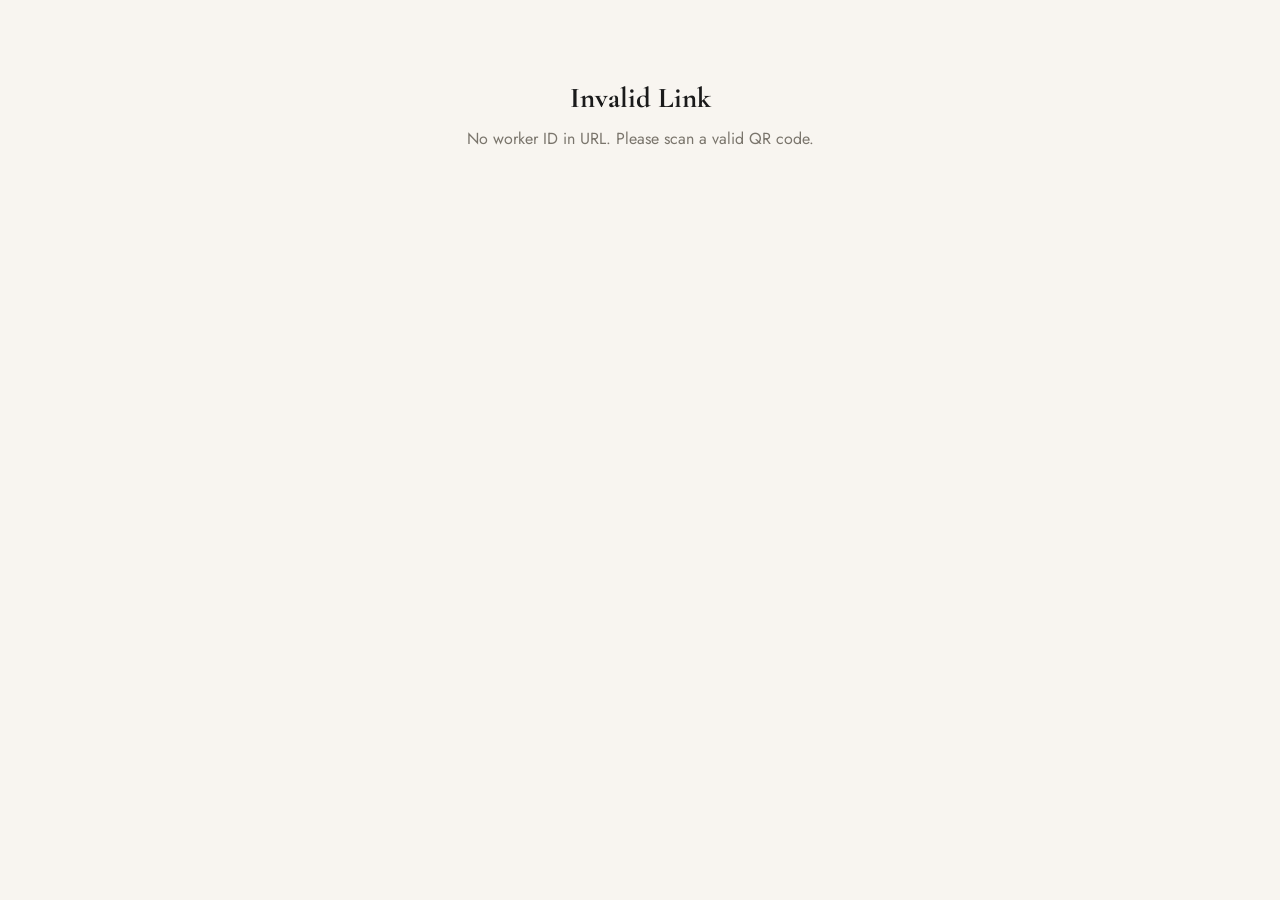
<file: worker.html>
<!DOCTYPE html>
<html lang="en">
<head>
  <meta charset="UTF-8">
  <meta name="viewport" content="width=device-width, initial-scale=1.0">
  <title>My Tasks — Pallavi Boutiques</title>
  <link rel="preconnect" href="https://fonts.googleapis.com">
  <link rel="preconnect" href="https://fonts.gstatic.com" crossorigin>
  <link href="https://fonts.googleapis.com/css2?family=Cormorant+Garamond:ital,wght@0,400;0,600;0,700;1,400&family=Jost:wght@300;400;500;600&display=swap" rel="stylesheet">
  <style>
    :root {
      --bg: #F8F5F0; --surface: #FFFFFF; --surface-alt: #FAF8F4;
      --gold: #B8964E; --gold-light: #D4AF61;
      --text: #1A1A1A; --text-muted: #7A756C; --border: #E4DDD3;
      --red: #B83232; --green: #1E7A45; --yellow: #B07A00; --blue: #1A5E8A;
      --radius: 14px;
    }
    *, *::before, *::after { box-sizing: border-box; margin: 0; padding: 0; }
    html { font-size: 16px; }
    body { font-family: 'Jost', system-ui, sans-serif; background: var(--bg); color: var(--text); min-height: 100vh; padding-bottom: 60px; -webkit-font-smoothing: antialiased; }
    svg { fill: none; stroke: currentColor; stroke-width: 2; stroke-linecap: round; stroke-linejoin: round; }

    .header { background: #0A0A0C; color: white; padding: 26px 20px 22px; text-align: center; position: sticky; top: 0; z-index: 10; border-bottom: 1px solid rgba(184,150,78,.3); }
    .header h1 { font-family: 'Cormorant Garamond', serif; font-size: 1.5rem; color: var(--gold-light); letter-spacing: 4px; }
    .header .sub { font-size: .85rem; color: rgba(255,255,255,.5); margin-top: 6px; }
    .mode-pill { display: inline-block; margin-top: 8px; font-size: .7rem; padding: 3px 12px; border-radius: 20px; letter-spacing: .4px; font-weight: 600; }
    .mode-cloud  { background: rgba(30,122,69,.25); color: #7effc0; border: 1px solid rgba(30,122,69,.4); }
    .mode-wifi   { background: rgba(176,122,0,.25); color: #ffd97a; border: 1px solid rgba(176,122,0,.4); }
    .mode-local  { background: rgba(184,50,50,.25); color: #ffaaaa; border: 1px solid rgba(184,50,50,.4); }

    .summary { display: flex; gap: 12px; padding: 18px 16px; overflow-x: auto; }
    .s-card { flex: 1; min-width: 90px; background: var(--surface); border: 1px solid var(--border); border-radius: 12px; padding: 16px 12px; text-align: center; box-shadow: 0 2px 8px rgba(0,0,0,.04); }
    .s-card .num { font-family: 'Cormorant Garamond', serif; font-size: 1.7rem; font-weight: 700; line-height: 1; }
    .s-card .lbl { font-size: .68rem; color: var(--text-muted); text-transform: uppercase; letter-spacing: .6px; font-weight: 600; margin-top: 4px; }

    .sec-title { padding: 24px 16px 12px; font-family: 'Cormorant Garamond', serif; font-size: 1.3rem; font-weight: 600; display: flex; align-items: center; gap: 10px; }
    .sec-title svg { width: 20px; height: 20px; color: var(--gold); }

    .task-list { display: flex; flex-direction: column; gap: 12px; padding: 0 14px; }
    .task-card { background: var(--surface); border: 1px solid var(--border); border-left: 4px solid var(--border); border-radius: var(--radius); padding: 20px; box-shadow: 0 2px 10px rgba(0,0,0,.04); }
    .task-card.overdue     { border-left-color: var(--red); }
    .task-card.pending     { border-left-color: var(--yellow); }
    .task-card.in-progress { border-left-color: var(--blue); }
    .task-card.completed   { border-left-color: var(--green); opacity: .85; }

    .task-top  { display: flex; justify-content: space-between; align-items: flex-start; margin-bottom: 12px; }
    .task-id   { font-size: .72rem; font-weight: 600; color: var(--text-muted); letter-spacing: .5px; margin-bottom: 2px; }
    .task-name { font-family: 'Cormorant Garamond', serif; font-size: 1.2rem; font-weight: 700; }
    .task-type { color: var(--gold); font-weight: 600; font-size: .9rem; margin-top: 2px; }
    .badge { display: inline-block; padding: 4px 12px; border-radius: 30px; font-size: .68rem; font-weight: 700; text-transform: uppercase; letter-spacing: .5px; }
    .b-pend  { background: rgba(176,122,0,.1); color: var(--yellow); }
    .b-prog  { background: rgba(26,94,138,.1);  color: var(--blue); }
    .b-done  { background: rgba(30,122,69,.1);  color: var(--green); }
    .b-over  { background: rgba(184,50,50,.1);  color: var(--red); }

    .task-detail-text { font-size: .88rem; color: var(--text-muted); margin-bottom: 14px; line-height: 1.5; }
    .task-meta { display: grid; grid-template-columns: 1fr 1fr; gap: 12px; background: var(--surface-alt); border-radius: 10px; padding: 12px 14px; margin-bottom: 16px; }
    .meta-lbl { font-size: .68rem; color: var(--text-muted); text-transform: uppercase; letter-spacing: .6px; font-weight: 600; }
    .meta-val { font-weight: 600; font-size: .9rem; margin-top: 3px; }

    .task-controls { border-top: 1px solid var(--border); padding-top: 16px; display: flex; flex-direction: column; gap: 10px; }
    .task-controls select,
    .task-controls textarea { width: 100%; padding: 12px 14px; border: 1.5px solid var(--border); border-radius: 10px; font-family: inherit; font-size: .92rem; background: var(--surface-alt); color: var(--text); }
    .task-controls select:focus, .task-controls textarea:focus { outline: none; border-color: var(--gold); }
    .task-controls textarea { resize: none; }
    .btn-update { background: #0A0A0C; color: white; border: none; padding: 14px; border-radius: 10px; font-family: 'Jost', sans-serif; font-weight: 600; font-size: .95rem; cursor: pointer; transition: opacity .2s; width: 100%; }
    .btn-update:hover { opacity: .85; }
    .btn-update:disabled { opacity: .5; cursor: not-allowed; }

    .note-display { margin-top: 14px; border-top: 1px solid var(--border); padding-top: 14px; }

    .empty { text-align: center; color: var(--text-muted); padding: 40px 20px; }

    .toast { position: fixed; bottom: 20px; left: 50%; transform: translateX(-50%) translateY(100px); background: #0A0A0C; color: white; padding: 14px 26px; border-radius: 30px; font-size: .9rem; font-weight: 600; opacity: 0; transition: all .3s; box-shadow: 0 10px 30px rgba(0,0,0,.25); pointer-events: none; z-index: 100; border-left: 4px solid var(--gold); }
    .toast.show { transform: translateX(-50%) translateY(0); opacity: 1; }

    .offline-banner { background: rgba(184,50,50,.1); border-bottom: 1px solid rgba(184,50,50,.2); color: var(--red); text-align: center; padding: 10px 16px; font-size: .85rem; font-weight: 500; }
    .offline-banner.green { background: rgba(30,122,69,.08); border-color: rgba(30,122,69,.2); color: var(--green); }

    @media (max-width: 480px) {
      .task-meta { grid-template-columns: 1fr; }
    }
  </style>
</head>
<body>

<div class="header">
  <h1>Pallavi Boutiques</h1>
  <div class="sub" id="worker-info">Loading tasks...</div>
  <div class="mode-pill" id="mode-pill" style="display:none"></div>
</div>
<div id="conn-banner" style="display:none"></div>

<div class="summary" id="summary"></div>

<div class="sec-title">
  <svg viewBox="0 0 24 24"><path d="M12 8v4l3 3m6-3a9 9 0 11-18 0 9 9 0 0118 0z"/></svg>
  Assigned Tasks
</div>
<div class="task-list" id="active-tasks"></div>

<div class="sec-title" style="margin-top:16px">
  <svg viewBox="0 0 24 24"><path d="M22 11.08V12a10 10 0 11-5.93-9.14"/><polyline points="22 4 12 14.01 9 11.01"/></svg>
  Completed
</div>
<div class="task-list" id="completed-tasks"></div>

<div class="toast" id="toast"></div>

<script src="config.js" onerror="window.PB_CONFIG={}"></script>
<script>
/* ═══════════════════════════════════════════════════
   Worker Portal — Pallavi Boutiques
   Supports Firebase (cloud) / Node server (WiFi) / localStorage (offline)
   ═══════════════════════════════════════════════════ */
var CFG     = (typeof window.PB_CONFIG !== 'undefined') ? window.PB_CONFIG : {};
var FB_URL  = CFG.firebaseDbUrl || (CFG.firebaseConfig && CFG.firebaseConfig.databaseURL) || '';
var API     = window.location.origin;
var IS_STATIC = window.location.protocol === 'file:' || window.location.hostname.includes('github.io');

var params   = new URLSearchParams(window.location.search);
var wid      = params.get('id');
var workerData = null;
var allTasks   = [];

if (!wid) {
  document.body.innerHTML = '<div style="text-align:center;padding:80px 24px"><h2 style="font-family:\'Cormorant Garamond\',serif;font-size:1.8rem">Invalid Link</h2><p style="color:#7A756C;margin-top:12px">No worker ID in URL. Please scan a valid QR code.</p></div>';
}

/* ── Toast ── */
function showToast(msg) {
  var t = document.getElementById('toast');
  t.textContent = msg;
  t.classList.add('show');
  setTimeout(function() { t.classList.remove('show'); }, 3000);
}

/* ── Formatting ── */
function fmtDate(d) {
  if (!d) return '—';
  return new Date(d).toLocaleDateString('en-IN', { day: '2-digit', month: 'short', year: 'numeric' });
}
function daysUntil(ds) {
  if (!ds) return 999;
  var a = new Date(); a.setHours(0,0,0,0);
  var b = new Date(ds); b.setHours(0,0,0,0);
  return Math.ceil((b - a) / 86400000);
}
function makeBadge(status, deadline) {
  var d  = daysUntil(deadline);
  var ov = deadline && d < 0 && status !== 'Completed' && status !== 'Delivered';
  if (ov) return '<span class="badge b-over">Overdue</span>';
  if (status === 'Completed' || status === 'Delivered')  return '<span class="badge b-done">' + status + '</span>';
  if (status === 'In Progress' || status === 'Ready for Trial' || status === 'Alterations') return '<span class="badge b-prog">' + status + '</span>';
  return '<span class="badge b-pend">' + status + '</span>';
}
function cardClass(status, deadline) {
  var d  = daysUntil(deadline);
  if (deadline && d < 0 && status !== 'Completed' && status !== 'Delivered') return 'overdue';
  if (status === 'Completed' || status === 'Delivered') return 'completed';
  if (status === 'In Progress' || status === 'Ready for Trial' || status === 'Alterations') return 'in-progress';
  return 'pending';
}

/* ── Firebase REST ── */
function useFirebase() { return !!(FB_URL && FB_URL.includes('firebaseio.com')); }

async function fbFetch(path, method, data) {
  var url  = FB_URL.replace(/\/$/, '') + '/pb' + path + '.json';
  var opts = { method: method || 'GET', headers: { 'Content-Type': 'application/json' } };
  if (data !== undefined) opts.body = JSON.stringify(data);
  var r = await fetch(url, opts);
  if (!r.ok) throw new Error('Firebase ' + r.status);
  return await r.json();
}

/* ── localStorage fallback ── */
function lsGet() {
  try { return JSON.parse(localStorage.getItem('pb_data') || '{"workers":[],"orders":[]}'); }
  catch { return { workers: [], orders: [] }; }
}
function lsSave(d) { localStorage.setItem('pb_data', JSON.stringify(d)); }

/* ── Load tasks from the correct source ── */
var dataMode = 'offline';

async function loadTasks() {
  if (!wid) return;

  /* 1. Firebase */
  if (useFirebase()) {
    try {
      var wSnap = await fbFetch('/workers/' + wid, 'GET');
      var oSnap = await fbFetch('/orders', 'GET');
      var allOrders = oSnap ? Object.values(oSnap) : [];
      workerData = wSnap;
      allTasks   = allOrders.filter(function(o) { return o.workerId === wid; });
      dataMode   = 'firebase';
      setModePill('🌐 Cloud Sync', 'cloud');
      render();
      return;
    } catch(e) {
      console.warn('Firebase failed, trying server:', e.message);
    }
  }

  /* 2. Node server (same WiFi) */
  if (!IS_STATIC) {
    try {
      var res  = await fetch(API + '/api/staff-tasks/' + wid, { signal: AbortSignal.timeout(4000) });
      if (res.ok) {
        var data = await res.json();
        workerData = data.worker;
        allTasks   = data.tasks || [];
        dataMode   = 'server';
        setModePill('🏠 Local Network', 'wifi');
        render();
        return;
      }
    } catch(e) {
      console.warn('Server not reachable:', e.message);
    }
  }

  /* 3. localStorage */
  var d = lsGet();
  workerData = d.workers ? d.workers.find(function(w) { return w.id === wid; }) : null;
  allTasks   = d.orders ? d.orders.filter(function(o) { return o.workerId === wid; }) : [];
  dataMode   = 'offline';
  setModePill('💾 Offline — data not synced', 'local');

  if (!workerData) {
    document.getElementById('worker-info').textContent = 'Worker not found';
    document.getElementById('active-tasks').innerHTML = '<div class="empty"><p style="color:var(--red)">Could not load tasks. Check your connection or scan the QR again.</p></div>';
    return;
  }
  render();
}

function setModePill(label, type) {
  var el = document.getElementById('mode-pill');
  el.textContent = label;
  el.className = 'mode-pill mode-' + type;
  el.style.display = 'inline-block';
}

function render() {
  if (!workerData) { document.getElementById('worker-info').textContent = 'Worker not found'; return; }
  document.getElementById('worker-info').textContent = workerData.name + ' · ' + (workerData.specialty || 'General');

  var active    = allTasks.filter(function(t) { return t.status !== 'Completed' && t.status !== 'Delivered'; });
  var completed = allTasks.filter(function(t) { return t.status === 'Completed' || t.status === 'Delivered'; });
  var overdue   = active.filter(function(t) { return t.deadline && daysUntil(t.deadline) < 0; });

  document.getElementById('summary').innerHTML =
    '<div class="s-card"><div class="num" style="color:var(--yellow)">' + active.length + '</div><div class="lbl">Active</div></div>' +
    '<div class="s-card"><div class="num" style="color:var(--red)">' + overdue.length + '</div><div class="lbl">Overdue</div></div>' +
    '<div class="s-card"><div class="num" style="color:var(--green)">' + completed.length + '</div><div class="lbl">Done</div></div>';

  active.sort(function(a,b) { return new Date(a.deadline) - new Date(b.deadline); });

  document.getElementById('active-tasks').innerHTML = active.length
    ? active.map(function(t) { return buildCard(t, true); }).join('')
    : '<div class="empty"><p>All tasks completed! Great work 🎉</p></div>';

  document.getElementById('completed-tasks').innerHTML = completed.length
    ? completed.map(function(t) { return buildCard(t, false); }).join('')
    : '<div class="empty"><p>No completed tasks yet</p></div>';
}

function buildCard(t, showControls) {
  var d    = daysUntil(t.deadline);
  var dStr = fmtDate(t.deadline);
  if (t.status !== 'Completed' && t.status !== 'Delivered') {
    if (d < 0)      dStr += ' <span style="color:var(--red);font-weight:700">(' + Math.abs(d) + 'd overdue)</span>';
    else if (d === 0) dStr += ' <span style="color:var(--red);font-weight:700">(Due Today!)</span>';
    else if (d <= 3)  dStr += ' <span style="color:var(--yellow)">(' + d + 'd left)</span>';
    else              dStr += ' (' + d + 'd left)';
  }

  var html = '<div class="task-card ' + cardClass(t.status, t.deadline) + '">';
  html += '<div class="task-top">';
  html += '<div><div class="task-id">ORDER #' + t.id + '</div>';
  html += '<div class="task-name">' + (t.customerName || '—') + '</div>';
  html += '<div class="task-type">' + (t.clothType || '—') + '</div></div>';
  html += makeBadge(t.status, t.deadline) + '</div>';
  if (t.clothDetails) html += '<div class="task-detail-text">' + t.clothDetails + '</div>';
  html += '<div class="task-meta">';
  html += '<div><div class="meta-lbl">Deadline</div><div class="meta-val">' + dStr + '</div></div>';
  html += '<div><div class="meta-lbl">Total</div><div class="meta-val">₹' + Number(t.total || 0).toLocaleString('en-IN') + '</div></div>';
  html += '</div>';

  if (showControls) {
    var opts = ['Pending', 'In Progress', 'Ready for Trial', 'Alterations', 'Completed'];
    html += '<div class="task-controls">';
    html += '<select id="sel-' + t.id + '">';
    opts.forEach(function(s) { html += '<option value="' + s + '"' + (t.status === s ? ' selected' : '') + '>' + s + '</option>'; });
    html += '</select>';
    html += '<textarea id="note-' + t.id + '" placeholder="Add a note (optional)..." rows="2">' + (t.workerNote || '') + '</textarea>';
    html += '<button class="btn-update" id="upd-' + t.id + '" onclick="updateTask(\'' + t.id + '\')">Update Status</button>';
    html += '</div>';
  } else if (t.workerNote) {
    html += '<div class="note-display"><div class="meta-lbl">Your Note</div><div style="font-size:.9rem;margin-top:4px">' + t.workerNote + '</div></div>';
  }
  html += '</div>';
  return html;
}

/* ── Update task ── */
async function updateTask(orderId) {
  var sel  = document.getElementById('sel-' + orderId);
  var note = document.getElementById('note-' + orderId);
  var btn  = document.getElementById('upd-' + orderId);
  var status = sel  ? sel.value        : 'Completed';
  var noteVal = note ? note.value.trim() : '';

  if (btn) { btn.disabled = true; btn.textContent = 'Updating...'; }

  /* 1. Try Firebase */
  if (useFirebase()) {
    try {
      var existing = await fbFetch('/orders/' + orderId, 'GET');
      var updated  = Object.assign({}, existing, {
        status: status,
        workerNote: noteVal,
        updatedAt: new Date().toISOString()
      });
      await fbFetch('/orders/' + orderId, 'PUT', updated);
      showToast('Order #' + orderId + ' → ' + status);
      await loadTasks();
      return;
    } catch(e) { console.warn('Firebase update failed:', e.message); }
  }

  /* 2. Try Node server */
  if (!IS_STATIC) {
    try {
      var res = await fetch(API + '/api/staff-complete/' + orderId, {
        method: 'PUT',
        headers: { 'Content-Type': 'application/json' },
        body: JSON.stringify({ status: status, workerNote: noteVal }),
        signal: AbortSignal.timeout(5000)
      });
      if (res.ok) {
        showToast('Order #' + orderId + ' → ' + status);
        await loadTasks();
        return;
      }
    } catch(e) { console.warn('Server update failed:', e.message); }
  }

  /* 3. localStorage */
  var d   = lsGet();
  var idx = d.orders ? d.orders.findIndex(function(o) { return o.id === orderId; }) : -1;
  if (idx >= 0) {
    d.orders[idx].status    = status;
    d.orders[idx].workerNote = noteVal;
    d.orders[idx].updatedAt  = new Date().toISOString();
    lsSave(d);
    showToast('Saved locally — sync when back online');
    await loadTasks();
  } else {
    showToast('Could not update — order not found');
    if (btn) { btn.disabled = false; btn.textContent = 'Update Status'; }
  }
}

/* Start */
if (wid) {
  loadTasks();
  setInterval(loadTasks, 20000);
}
</script>
</body>
</html>
</file>
